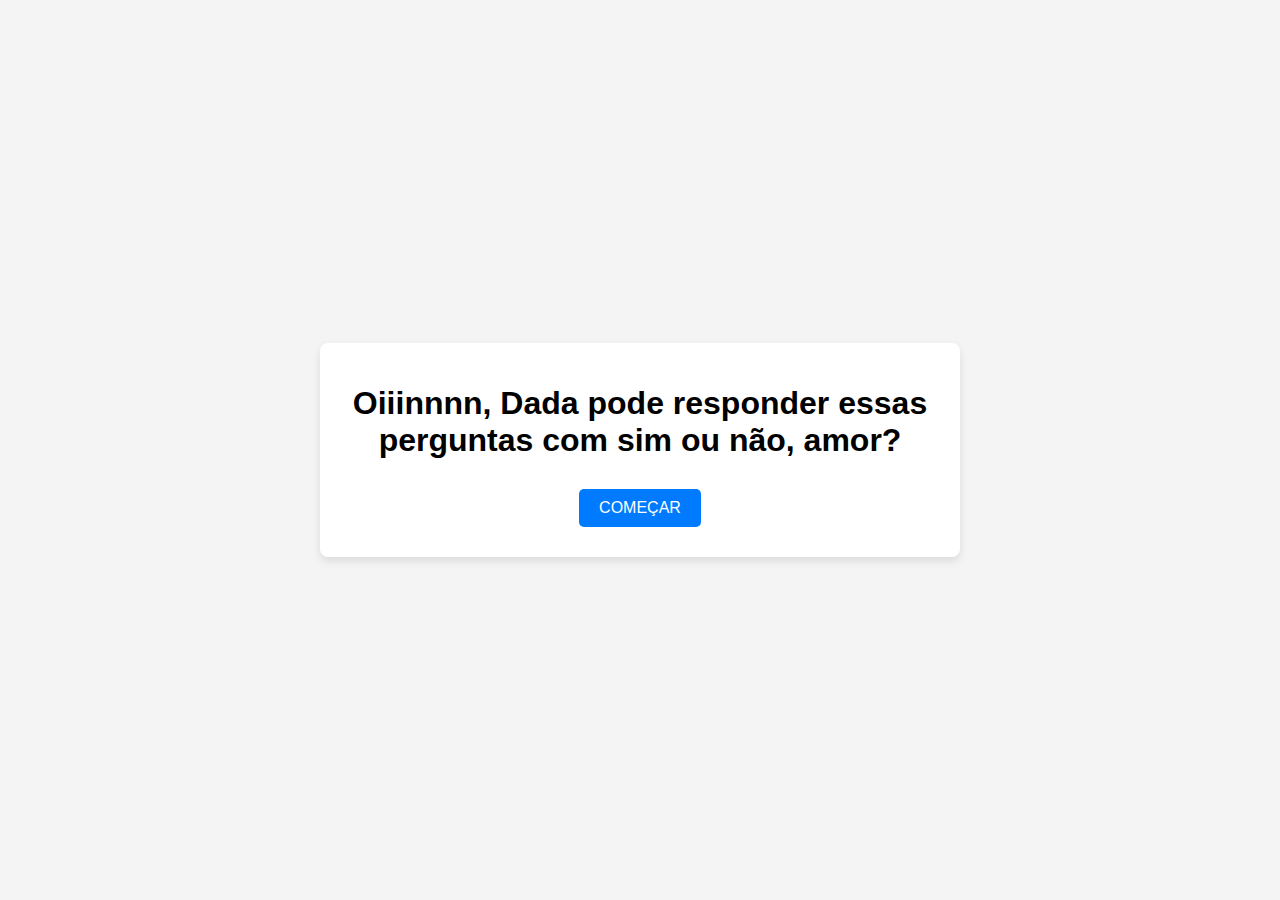
<file: index.html>
<!DOCTYPE html>
<html lang="pt">
<head>
    <meta charset="UTF-8">
    <meta name="viewport" content="width=device-width, initial-scale=1.0">
    <title>Início do Questionário</title>
    <link rel="stylesheet" href="css/style.css">
</head>
<body>

<div class="container">
    <header>
        <h1>Oiiinnnn, Dada pode responder essas perguntas com sim ou não, amor?</h1>
    </header>
    <main>
        <button class="button" onclick="loadNextPage('pergunta1.html')">Começar</button>
    </main>
</div>

<script src="js/script.js"></script>
</body>
</html>
</file>
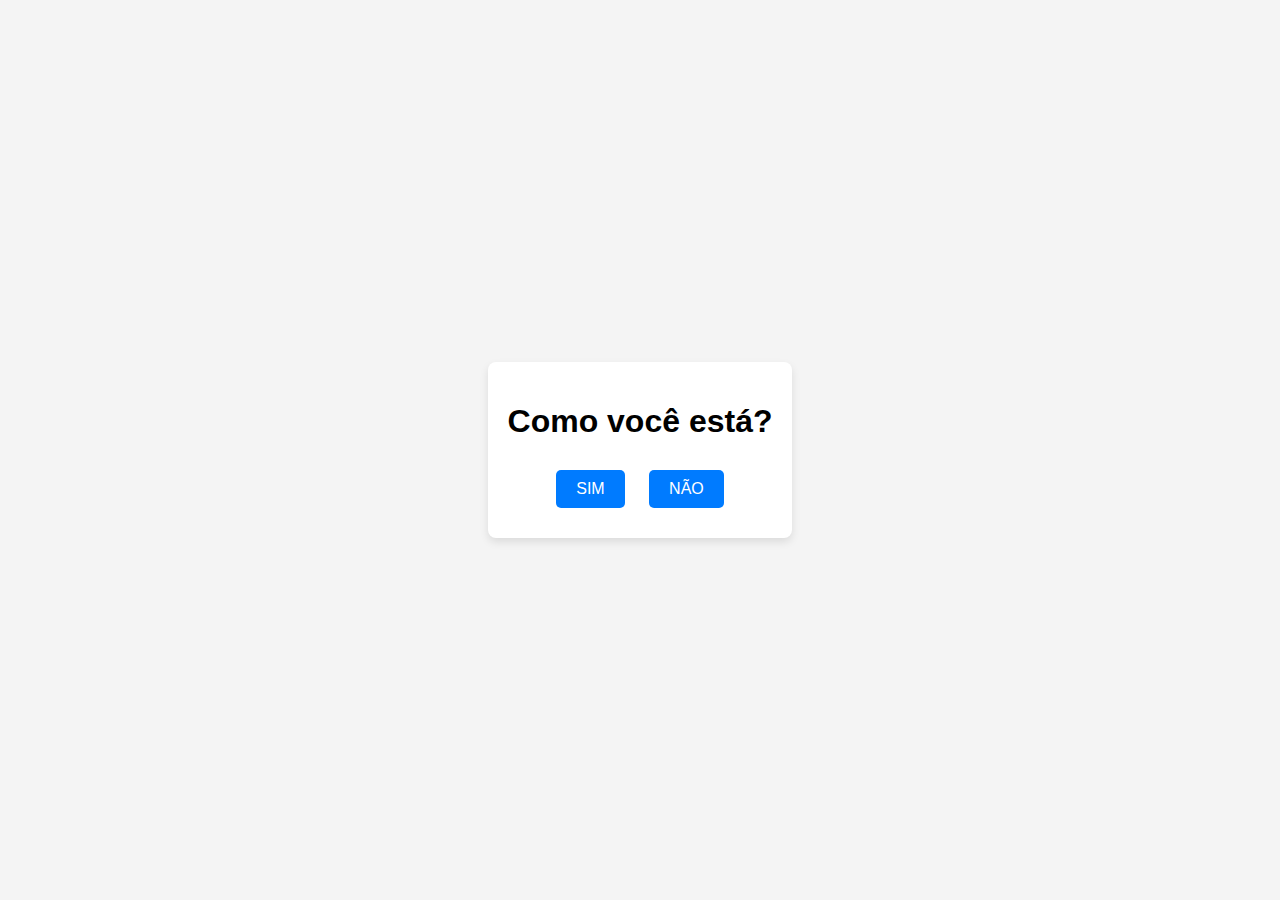
<file: pergunta1.html>
<!DOCTYPE html>
<html lang="pt">
<head>
    <meta charset="UTF-8">
    <meta name="viewport" content="width=device-width, initial-scale=1.0">
    <title>Como você está?</title>
    <link rel="stylesheet" href="css/style.css">
</head>
<body>
    <div class="container">
        <header>
            <h1>Como você está?</h1>
        </header>
      <main>
        <button class="button" onclick="loadNextPage('pergunta2.html')">Sim</button>
        <button class="button" onclick="loadNextPage('pergunta2.html')">Não</button>
      </main>
      </div>
      <script src="js/script.js"></script>
</body>
</html>
</file>
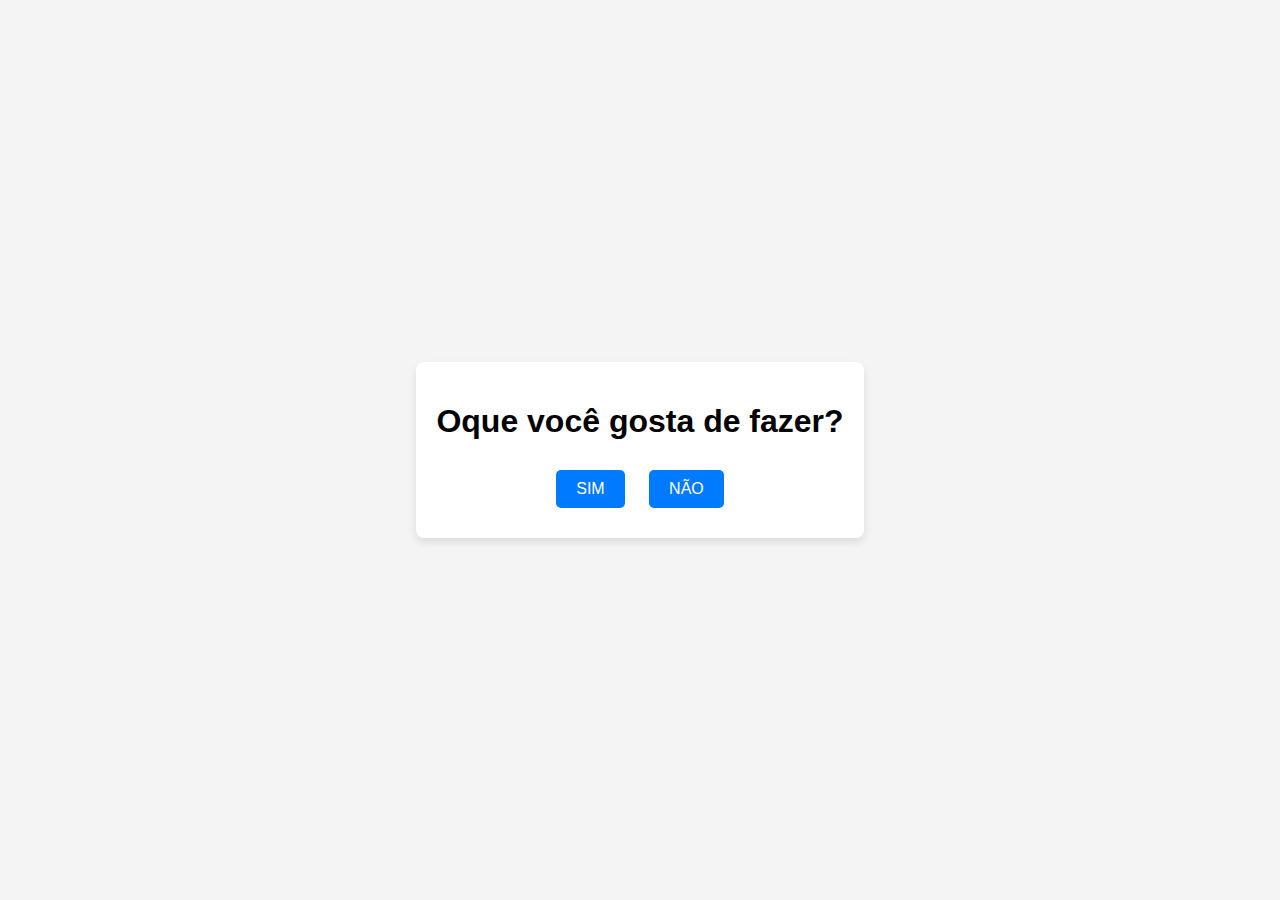
<file: pergunta2.html>
<!DOCTYPE html>
<html lang="pt">
<head>
    <meta charset="UTF-8">
    <meta name="viewport" content="width=device-width, initial-scale=1.0">
    <title>Oque você gosta de fazer?</title>
    <link rel="stylesheet" href="css/style.css">
</head>
<body>
    <div class="container">
        <header>
            <h1>Oque você gosta de fazer?</h1>
        </header>
      <main>
        <button class="button" onclick="loadNextPage('pergunta3.html')">Sim</button>
        <button class="button" onclick="loadNextPage('pergunta3.html')">Não</button>
      </main>
      </div>
      <script src="js/script.js"></script>
</body>
</html>
</file>
<file: css/style.css>
body, html {
    margin: 0;
    padding: 0;
    font-family: 'Arial', sans-serif;
    background-color: #f4f4f4;
    text-align: center;
    height: 100vh;
    display: flex;
    justify-content: center;
    align-items: center;
}

.container {
    max-width: 600px;
    padding: 20px;
    background-color: #fff;
    border-radius: 8px;
    box-shadow: 0 4px 8px rgba(0,0,0,0.1);
}

h1 {
    margin-bottom: 20px;
}

.button {
    display: inline-block;
    margin: 10px;
    padding: 10px 20px;
    background-color: #007bff;
    color: white;
    border: none;
    border-radius: 5px;
    cursor: pointer;
    font-size: 16px;
    text-transform: uppercase;
    transition: background-color 0.3s ease;
}

.button:hover {
    background-color: #0056b3;
}

.loading-screen {
    position: fixed;
    top: 0;
    left: 0;
    width: 100%;
    height: 100%;
    background-color: black;
    color: white;
    display: flex;
    justify-content: center;
    align-items: center;
    font-size: 24px;
    opacity: 0;
    visibility: hidden;
    transition: opacity 0.5s, visibility 0.5s;
}

.show {
    opacity: 1;
    visibility: visible;
}
</file>
